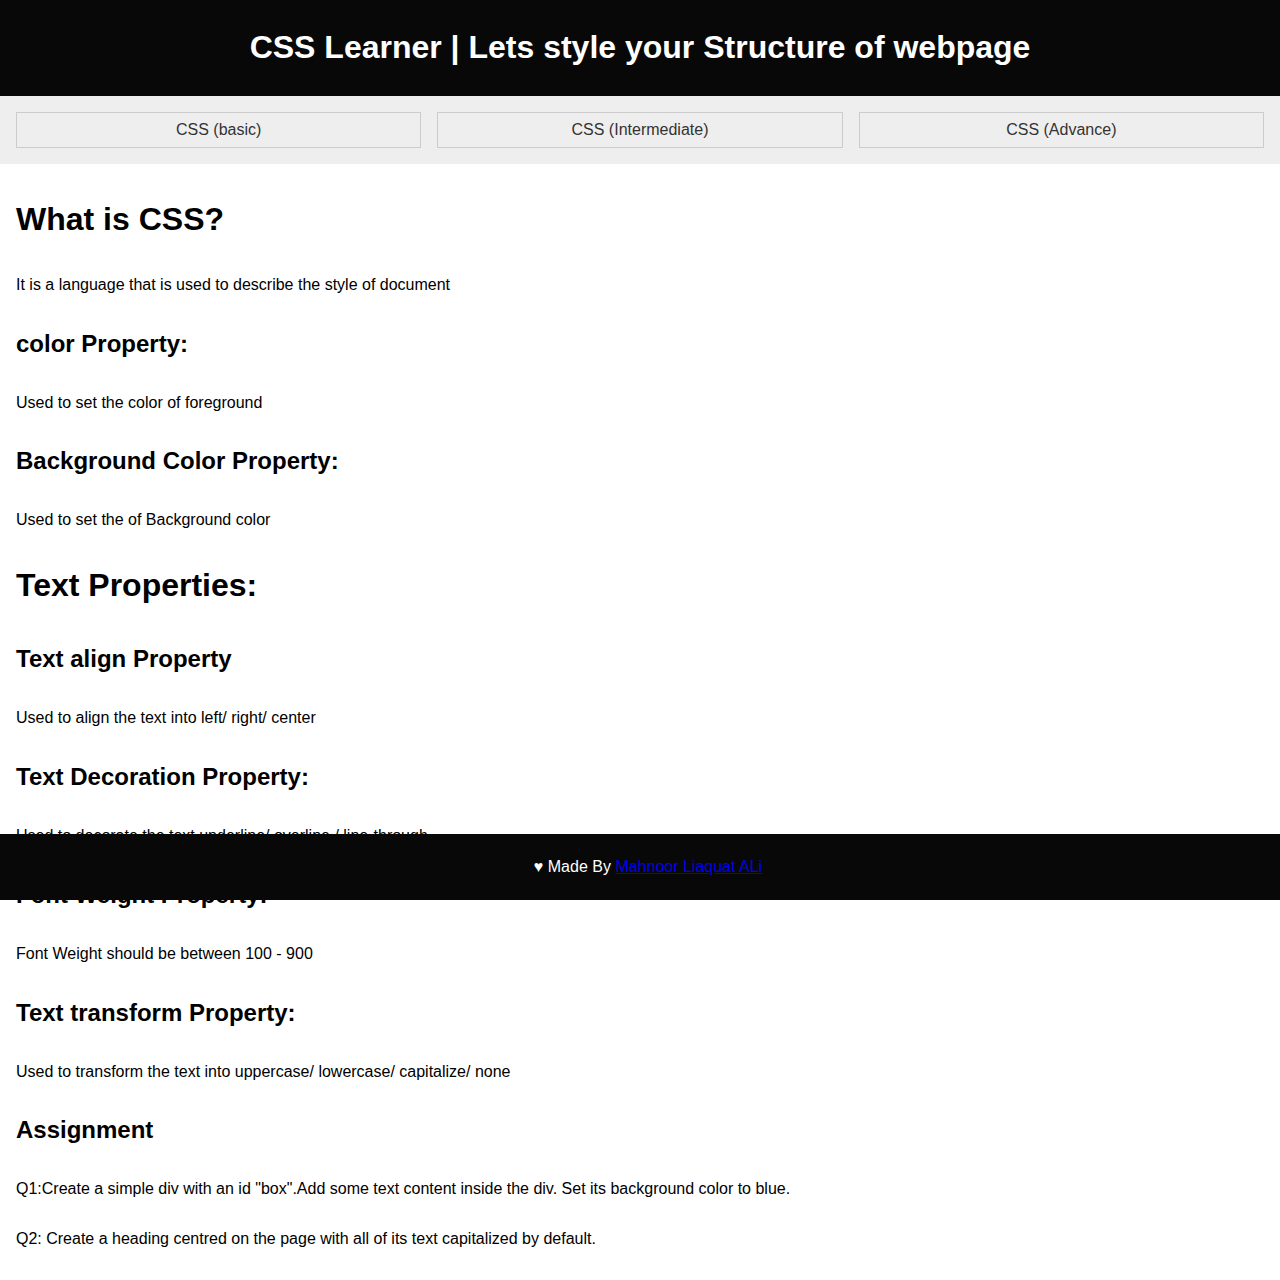
<file: index.html>
<!DOCTYPE html>
<html lang="en">
  <head>
    <meta charset="UTF-8" />
    <meta name="viewport" content="width=device-width, initial-scale=1.0" />
    <link rel="stylesheet" href="styles.css" />
    <title>CSS Learner</title>
  </head>
  <body>
    <header>
      <h1>CSS Learner | Lets style your Structure of webpage</h1>
    </header>

    <nav>
      <ul>
        <li><a href="#">CSS (basic)</a></li>
        <li><a href="./intermediate.html">CSS (Intermediate)</a></li>
        <li><a href="./advance.html">CSS (Advance)</a></li>
      </ul>
    </nav>

    <main>
      <section class="content">
        <h1>What is CSS?</h1>
        <p>It is a language that is used to describe the style of document</p>

        <h2>color Property:</h2>
        <p>Used to set the color of foreground</p>

        <h2>Background Color Property:</h2>
        <p>Used to set the of Background color</p>

        <h1>Text Properties:</h1>
        <h2>Text align Property </h2>
        <p>Used to align the text into left/ right/ center</p>

        <h2>Text Decoration Property:</h2>
        <p>Used to decorate the text underline/ overline / line-through</p>

        <h2>Font Weight Property:</h2>
        <p>Font Weight should be between 100 - 900</p>

        <h2>Text transform Property:</h2>
        <p>Used  to transform the text into uppercase/ lowercase/ capitalize/ none</p>

        <h2>Assignment</h2>
        <p>
          Q1:Create a simple div with an id "box".Add some text content inside
          the div. Set its background color to blue.
        </p>
        <p>
            Q2: Create a heading centred on the page with all of its text capitalized by default.

        </p>
      </section>
    </main>

    <footer>
      <p>&hearts; Made By <a href="#">Mahnoor Liaquat ALi</a></p>
    </footer>
  </body>
</html>
</file>
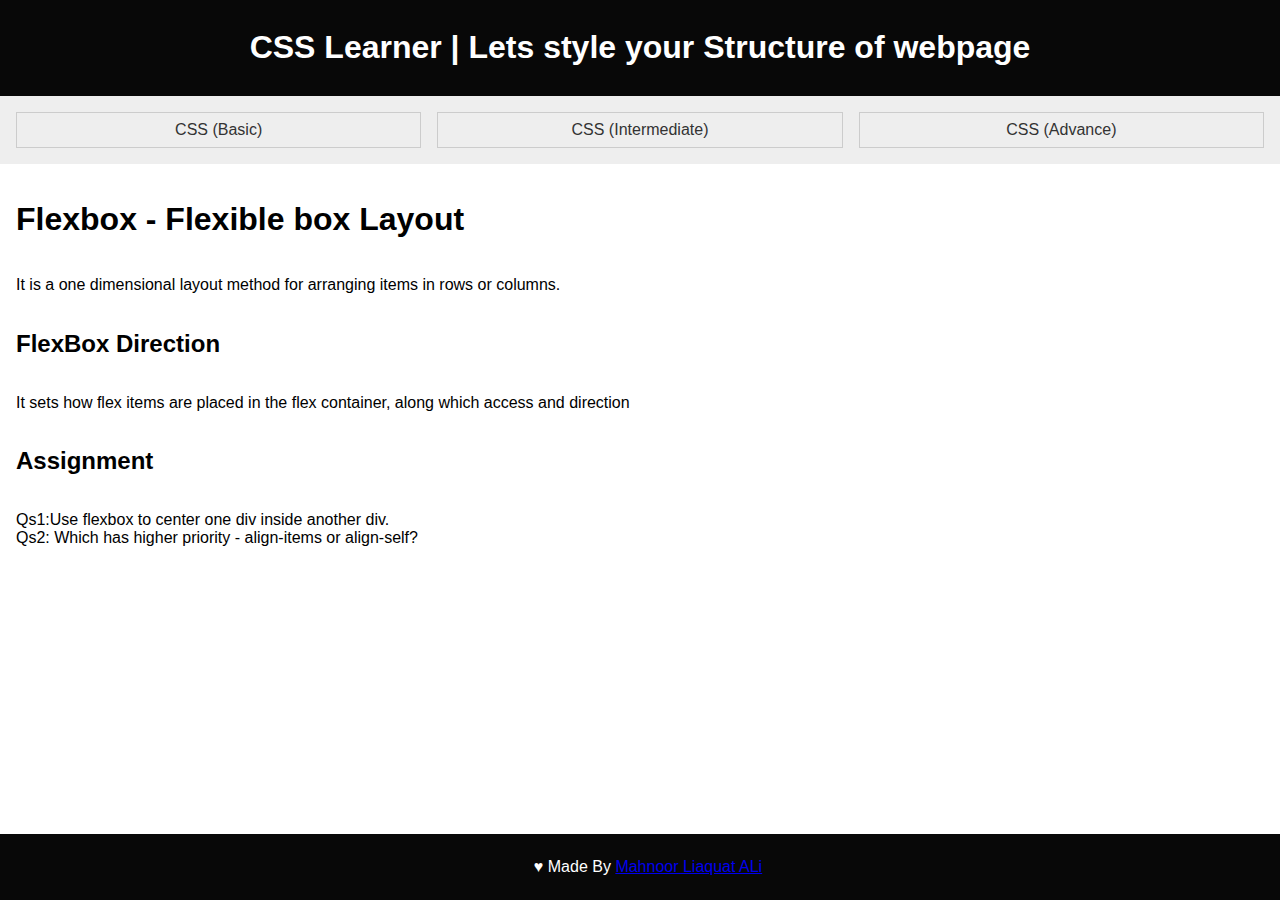
<file: advance.html>
<!DOCTYPE html>
<html lang="en">
<head>
    <meta charset="UTF-8">
    <meta name="viewport" content="width=device-width, initial-scale=1.0">
    <link rel="stylesheet" href="styles.css">
    <title>CSS Learner</title>
</head>
<body>

    <header>
        <h1>CSS Learner | Lets style your Structure of webpage</h1>
    </header>

    <nav>
        <ul>
            <li><a href="index.html">CSS (Basic)</a></li>
            <li><a href="./intermediate.html">CSS (Intermediate)</a></li>
            <li><a href="#">CSS (Advance)</a></li>
        </ul>
    </nav>

    <main>
        <section class="content">
            <h1>Flexbox - Flexible box Layout</h1>
            <p>It is a one dimensional layout method for arranging items in rows or columns.</p>

            <h2>FlexBox Direction</h2>
            <p>It sets how flex items are placed in the flex container, along which access and direction </p>

            <h2>Assignment</h2>
            <p>Qs1:Use flexbox to center one div inside another div.
                <br>
                Qs2: Which has higher priority - align-items or align-self?
            </p>
        </section>
    </main>

    <footer>
        <p> &hearts; Made By
            <a href="#">Mahnoor Liaquat ALi</a></p>
    </footer>
</body>
</html>
</file>
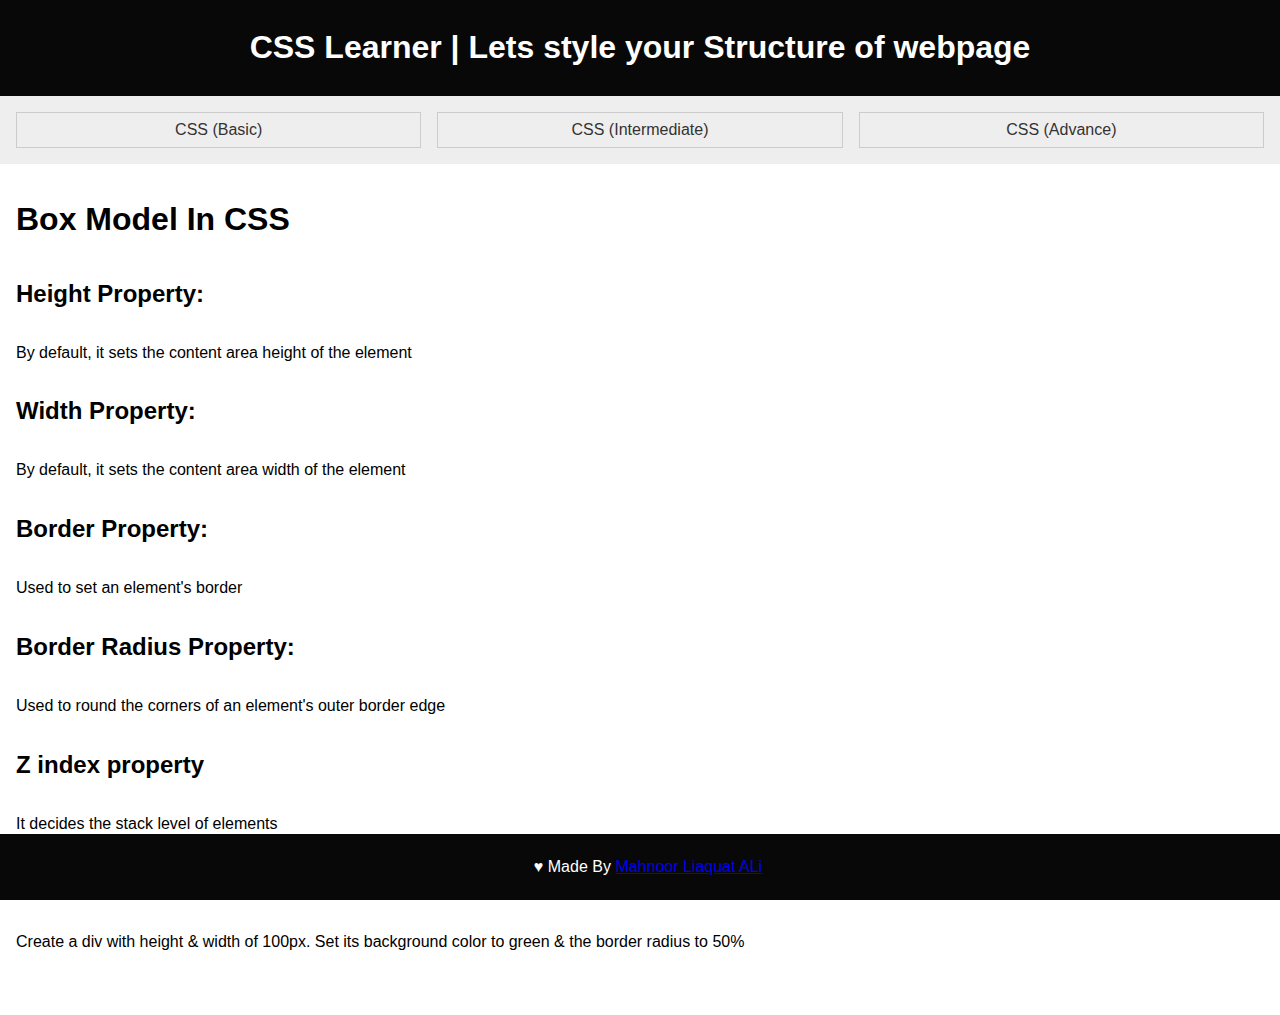
<file: intermediate.html>
<!DOCTYPE html>
<html lang="en">
  <head>
    <meta charset="UTF-8" />
    <meta name="viewport" content="width=device-width, initial-scale=1.0" />
    <link rel="stylesheet" href="styles.css" />
    <title>CSS Learner</title>
  </head>
  <body>
    <header>
      <h1>CSS Learner | Lets style your Structure of webpage</h1>
    </header>
    <nav>
      <ul>
        <li><a href="./index.html">CSS (Basic)</a></li>
        <li><a href="#">CSS (Intermediate)</a></li>
        <li><a href="./advance.html">CSS (Advance)</a></li>
      </ul>
    </nav>

    <main>
      <section class="content">
        <h1>Box Model In CSS</h1>

        <h2>Height Property:</h2>
        <p>By default, it sets the content area height of the element</p>

        <h2>Width Property:</h2>
        <p>By default, it sets the content area width of the element</p>

        <h2>Border Property:</h2>
        <p>Used to set an element's border</p>

        <h2>Border Radius Property:</h2>
        <p>Used to round the corners of an element's outer border edge</p>

        <h2>Z index property</h2>
            <p>It decides the stack level of elements
            </p>

            <h2>Assignment</h2>
            <p>   Create a div with height & width of 100px. Set its background color to
                green & the border radius to 50%</p>
       
        </p>
      </section>
    </main>

    <footer>
      <p>&hearts; Made By <a href="#">Mahnoor Liaquat ALi</a></p>
    </footer>
  </body>
</html>
</file>
<file: styles.css>
body {
    font-family: Arial, sans-serif;
    margin: 0;
    padding: 0;
}

header {
    background-color: #080808;
    color: #fff;
    padding: 0.5em;
    text-align: center;
}

nav {
    background-color: #eee;
    padding: 1em;
}

nav ul {
    list-style: none;
    margin: 0;
    padding: 0;
    display: grid;
    grid-template-columns: repeat(3, 1fr);
    gap: 1em;
}

nav a {
    text-decoration: none;
    color: #333;
    padding: 0.5em;
    border: 1px solid #ccc;
    display: block;
    text-align: center;
}

main {
    padding: 1em;
}

.content {
    display: grid;
    grid-template-columns: 1fr;
}

footer {
    background-color: #080808;
    color: #fff;
    padding: 0.5em;
    text-align: center;
    position: fixed;
    bottom: 0;
    width: 100%;
}
</file>
